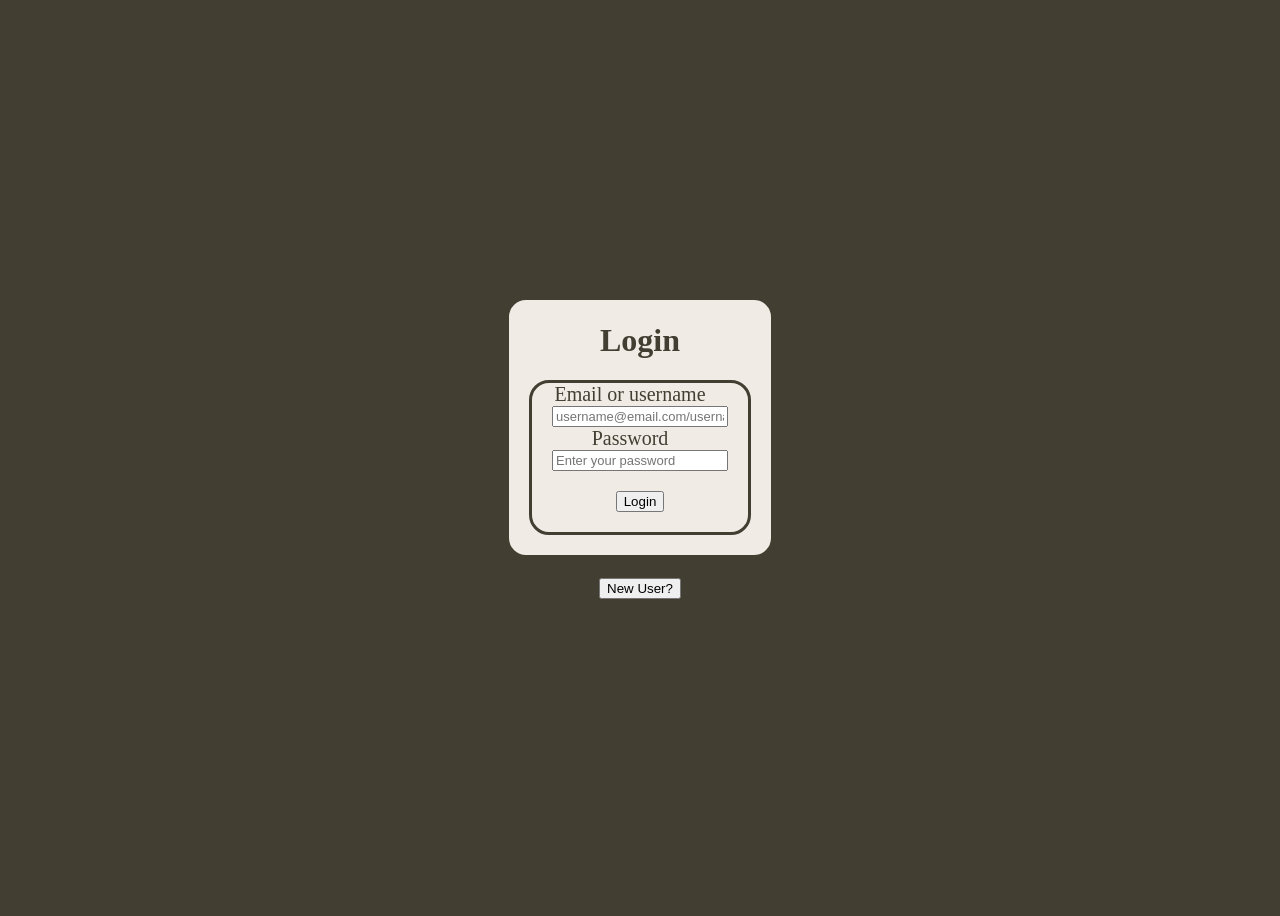
<file: Login/index.html>
<!DOCTYPE html>
<html lang="en">
	<head>
    <meta charset="UTF-8">
    <meta name="viewport" content="width=device-width, initial-scale=1.0">
    <title>Login</title>
    <link rel="stylesheet" href="./style.css">
  </head>
  <body>
    <main>
        <div class="login-box"> 
            <div class="Login">
            </div>

            <div id="user-input">
                <h1> Login </h1>
                <form id="loginForm">
                    <label for="user1"> Email or username </label>
                    <input type="text" id="username1" placeholder="username@email.com/username" required>
                    <label for="pass1"> Password </label>
                    <input type="password" id="password" name="password1" placeholder="Enter your password" required>
                    <button type="submit"> Login </button>
                </form>
            </div>

            <button onclick="showSignUp()" id="nu"> New User? </button>

            <div id="hidingNewUser">
                <div id="new-user">
                    <h1> New User Sign Up </h1>
                    <form id="signUpForm">
                        <label for="firstName"> First Name </label>
                        <input type="text" id="first" required>
                        <label for="lastName"> Last Name </label>
                        <input type="text" id="last" required>
                        <label for="user2"> Username</label>
                        <input type="text" id="user2" required>
                        <label for="email"> Email </label>
                        <input type="text" id="email" placeholder="username@email.com" required>
                        <label for="pass"> Password </label>
                        <input type="password" id="password2" placeholder="Enter your password" required>
                        <div id="interests">
                            <p> Choose some issues that you're interested in</p>
                            <div>
                                <input type="checkbox" id="interest1">
                                <label for="interests"> Gender Pay Gap </label>                      
                            </div>
                            <div>
                                <input type="checkbox" id="interest2">
                                <label for="interests"> Income Inequality </label>
                            </div>
                            <div>
                                <input type="checkbox" id="interest3">
                                <label for="interests"> Global Warming </label>
                            </div>
                            <div>
                                <input type="checkbox" id="interest4">
                                <label for="interests"> Gender Based Violence </label>
                            </div>

                            <div>
                                <label for="interests"> Other: </label>
                                <input type="text" id="otherInterests">
                            </div>
                        </div>

                        <button type="new"> Create Account </button>
                        <!--facebook or google or email. pick causes they care about, set location preference,-->
                    </form>
                </div>
            </div>

            <button onclick="showLogin()" id="sl"> Have an Account? </button>

            </div>
        </div>
    </main>
    <script src="index.js"></script>
  </body>
</html>
</file>
<file: Login/style.css>
body {
    background-color: #423f32;
    color: #423f32;
}
.login-box{
    display: flex;
    flex-direction: column;
    justify-content: center;
    align-items: center;
    margin: 0;
    height: 100vh;
}

#user-input{
    display: flex;
    flex-direction: column;
    justify-content: center;
    align-items: center;
    border:solid;
    border-radius: 20px;
    padding-left: 20px;
    padding-right: 20px;
    background-color: #f1ebe5;
}

#username1 {
    font-size: small;
}

#password {
    font-size: small;
}

#user-input form{
    display: flex;
    flex-direction: column;
    justify-content: center;
    align-items: center;
    border:solid;
    border-radius: 20px;
    padding-left: 20px;
    padding-right: 20px;
    margin-bottom: 20px;
}

#user-input form button{
    margin: 20px;
}

#user-input label{
    flex: display;
    justify-content: space-between;
    font-size: 20px;
    text-align: right;
    padding-right: 20px;
}

#user-input input{
    flex: 1;
}

button{
    margin-top: 20px;
    margin-bottom: 20px;
}

#new-user {
    display: flex;
    flex-direction: column;
    justify-content: center;
    align-items: center;
    border:solid;
    border-radius: 20px;
    padding-left: 20px;
    padding-right: 20px;
    background-color: #f1ebe5;
}

#new-user form{
    display: flex;
    flex-direction: column;
    justify-content: center;
    align-items: center;
    border:solid;
    border-radius: 20px;
    padding-left: 20px;
    padding-right: 20px;
    margin-bottom: 20px;
}

#hidingNewUser{
    display: none;
}

#sl{
    display: none;
}
</file>
